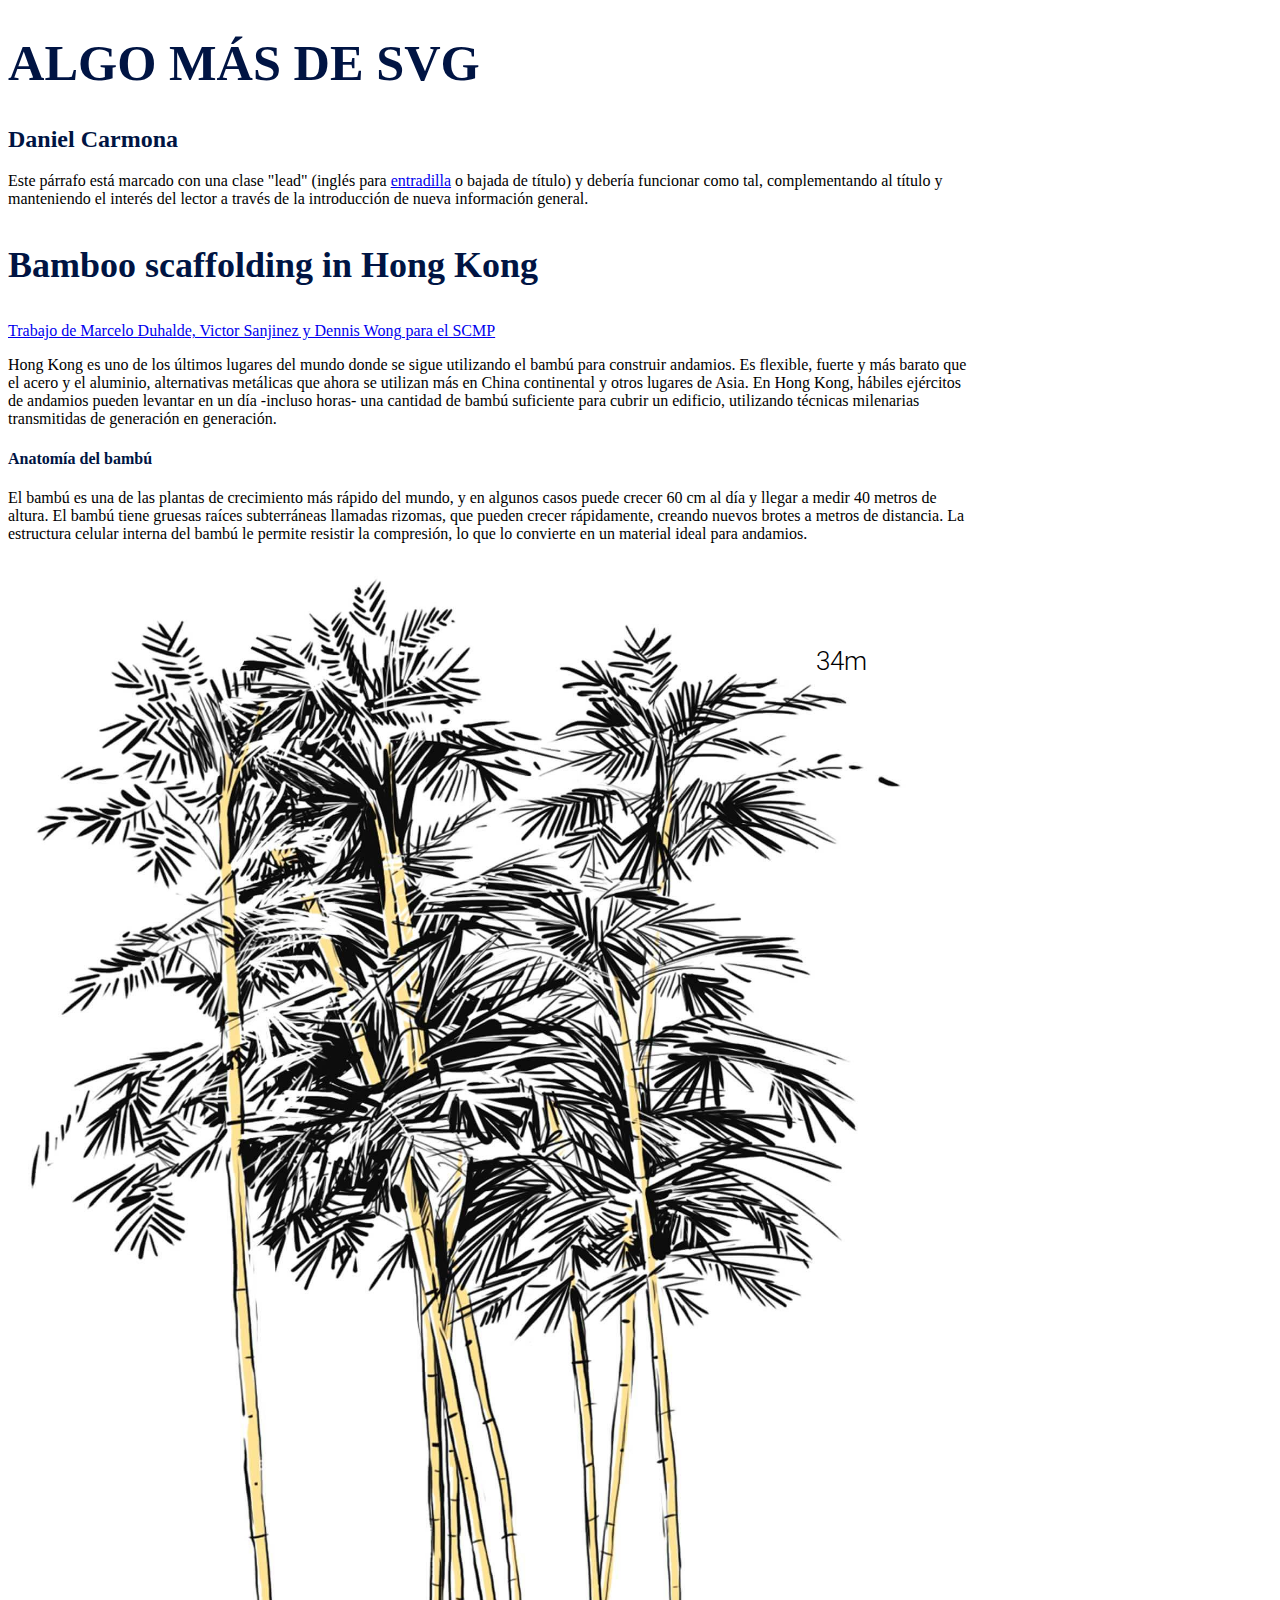
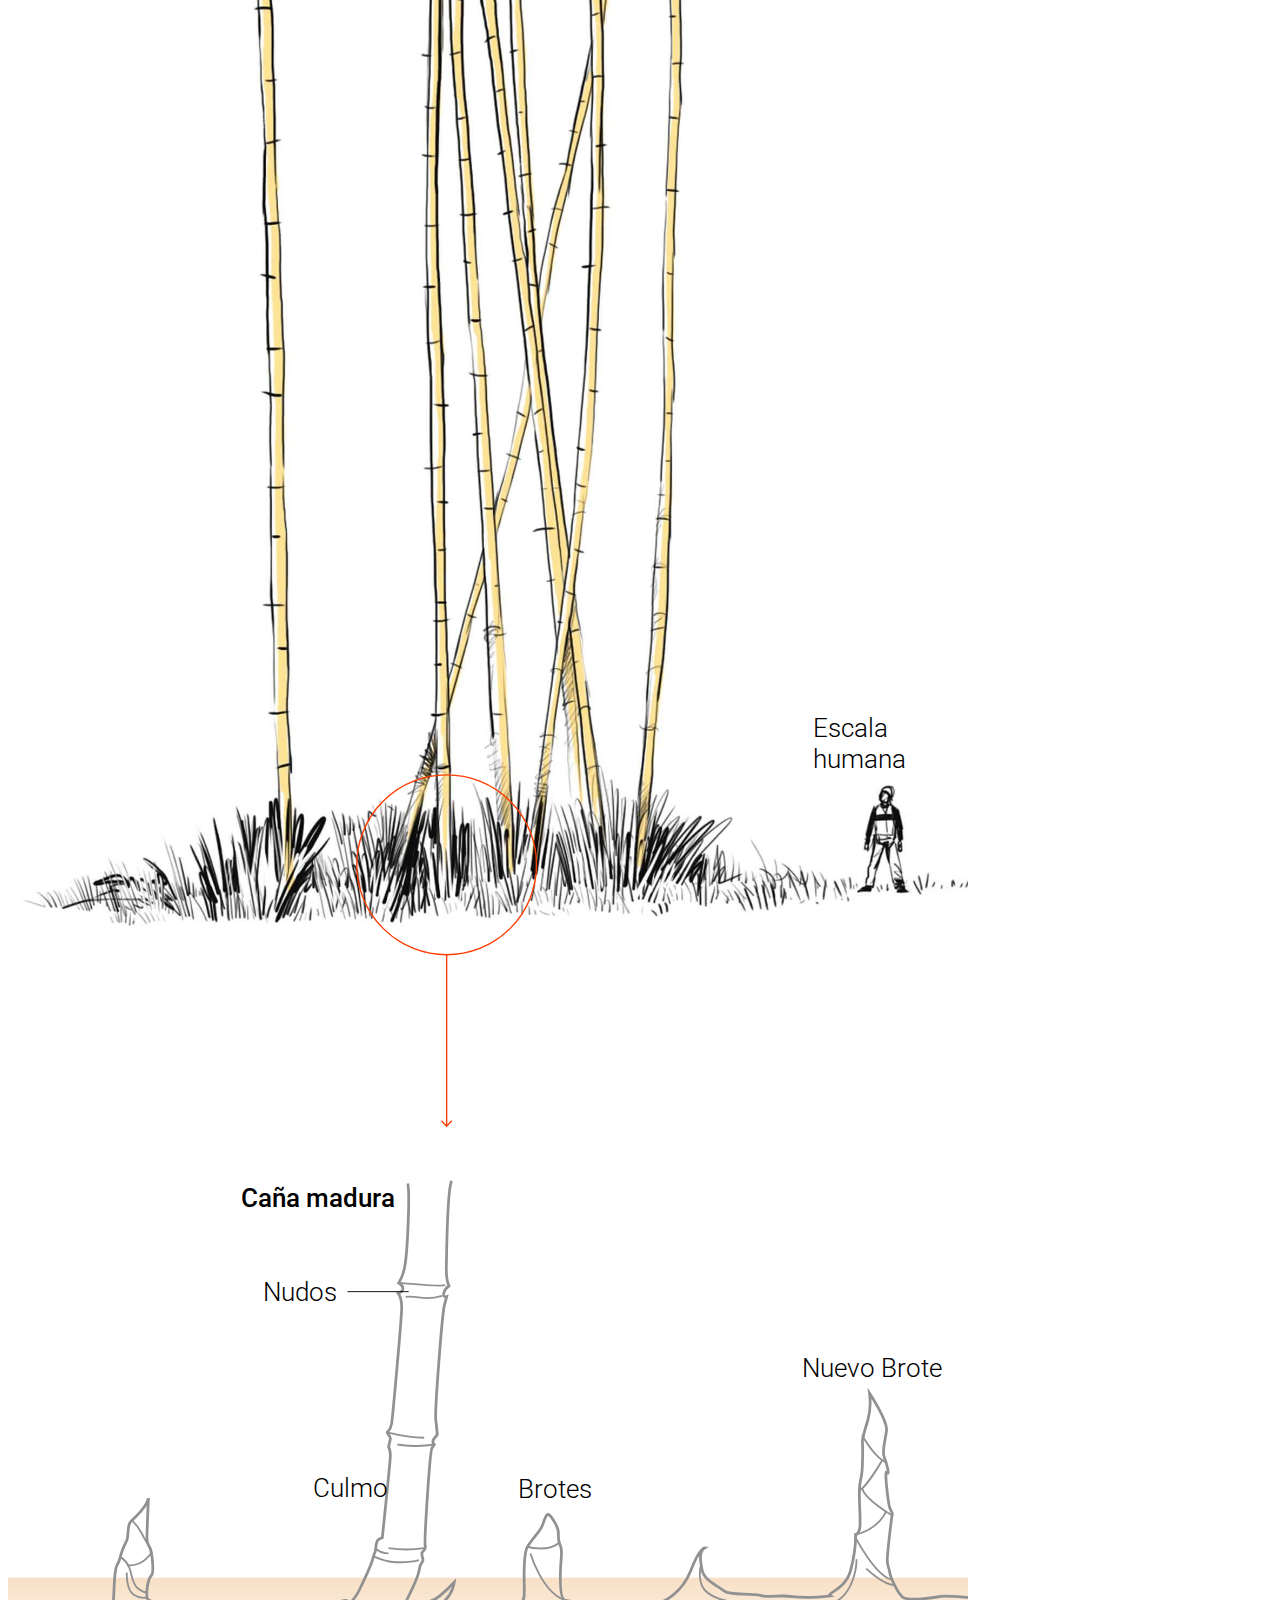
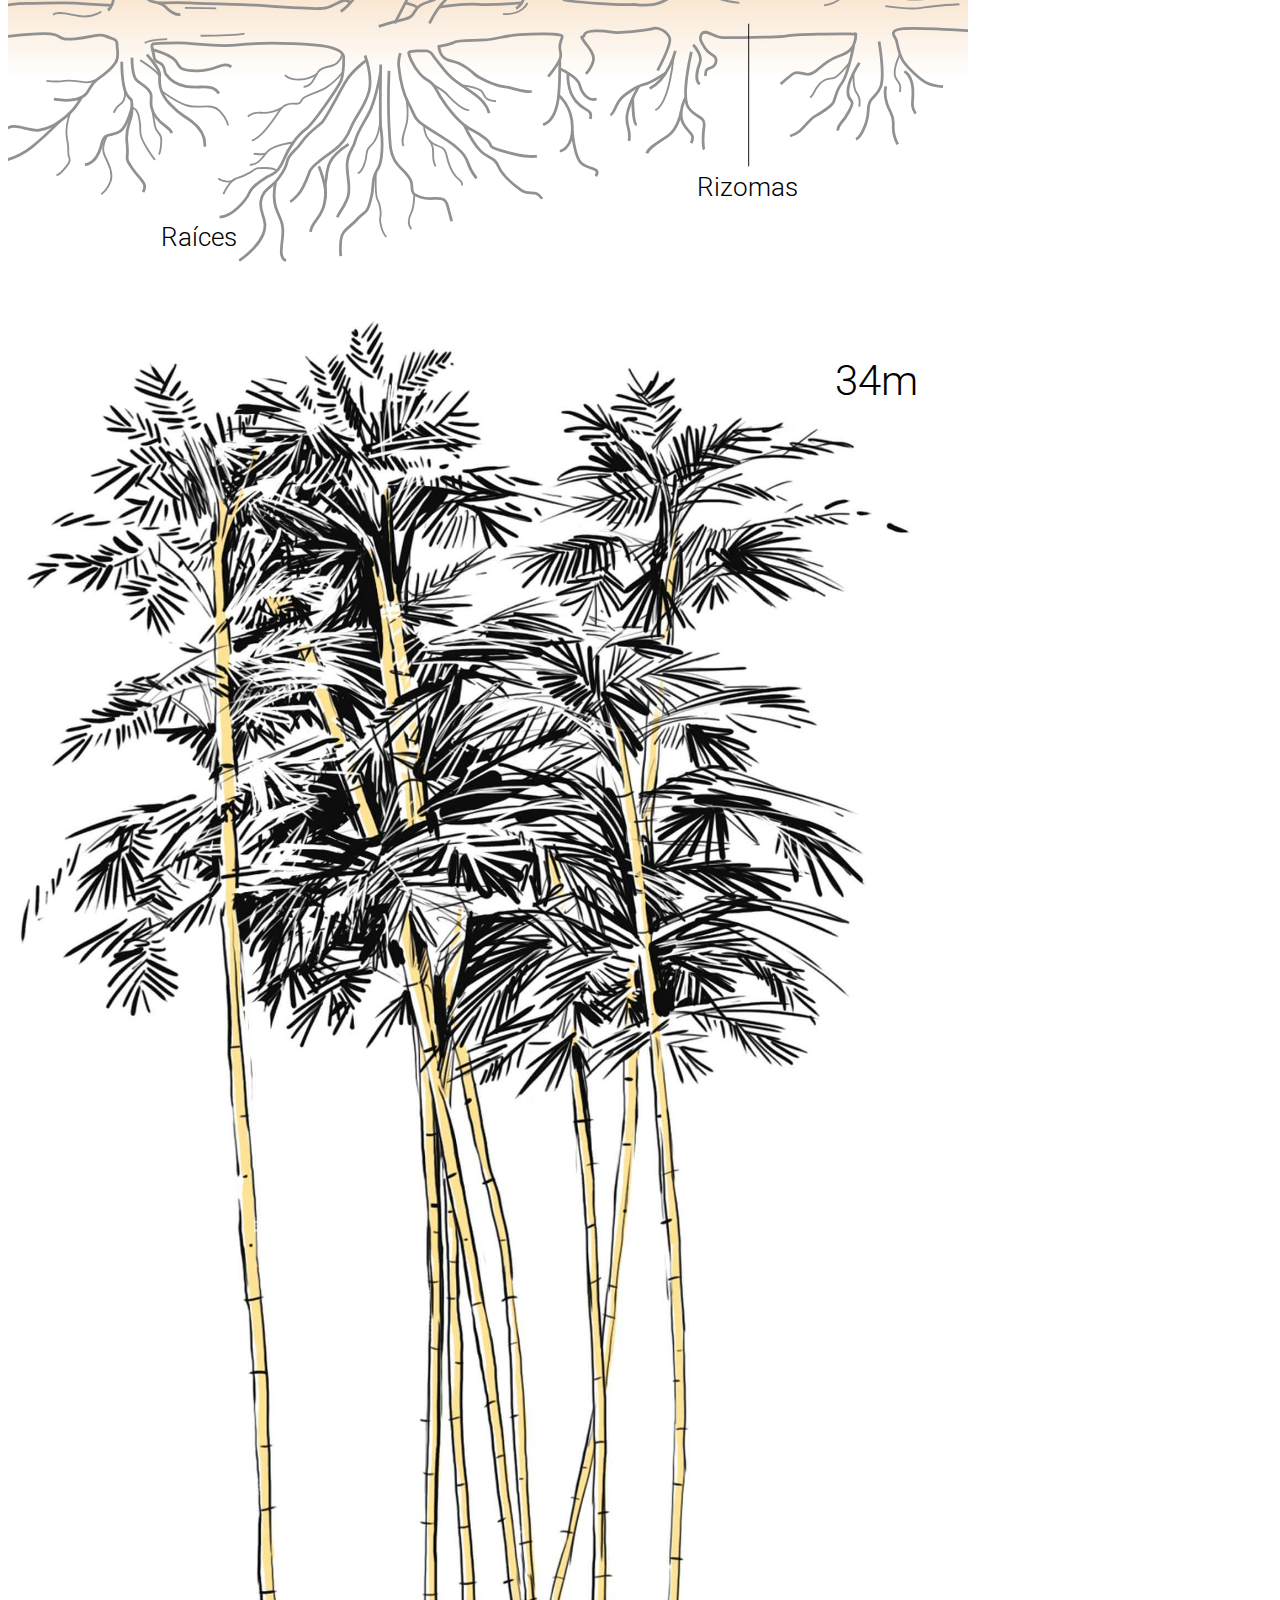
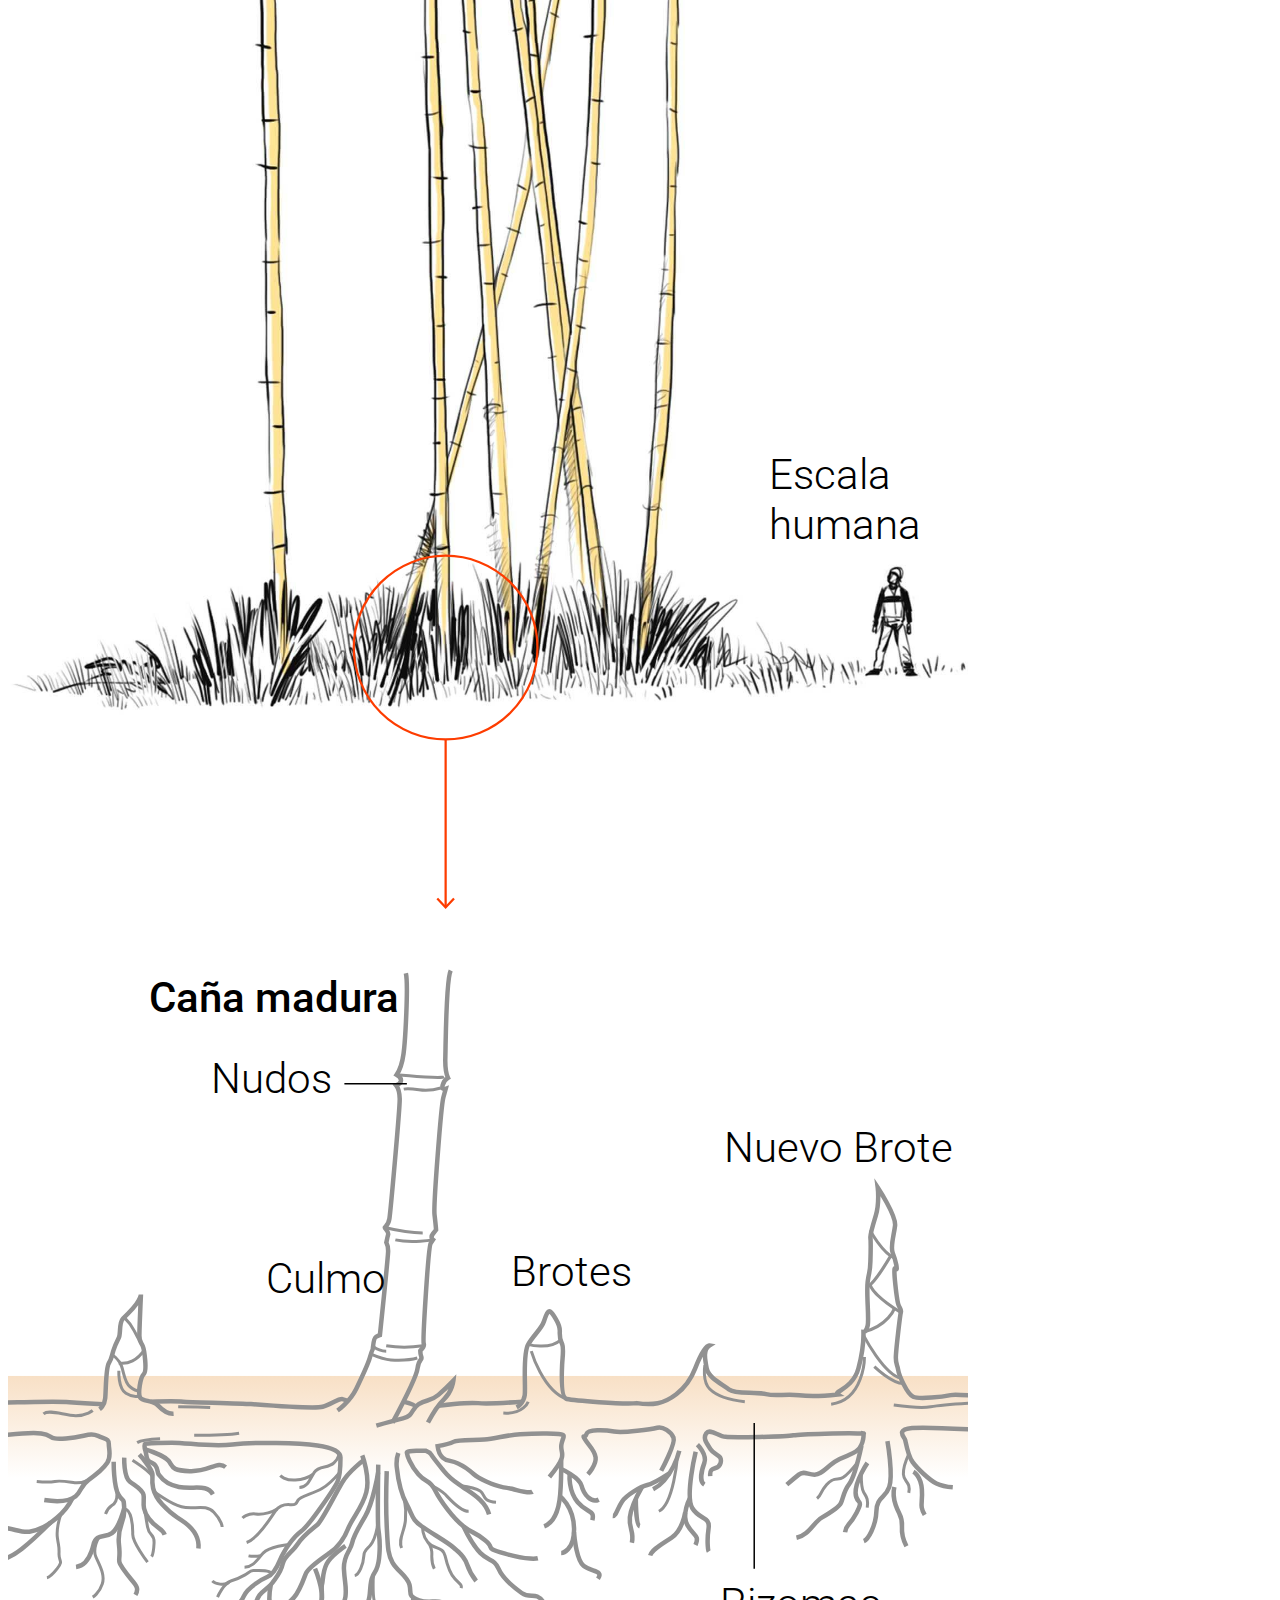
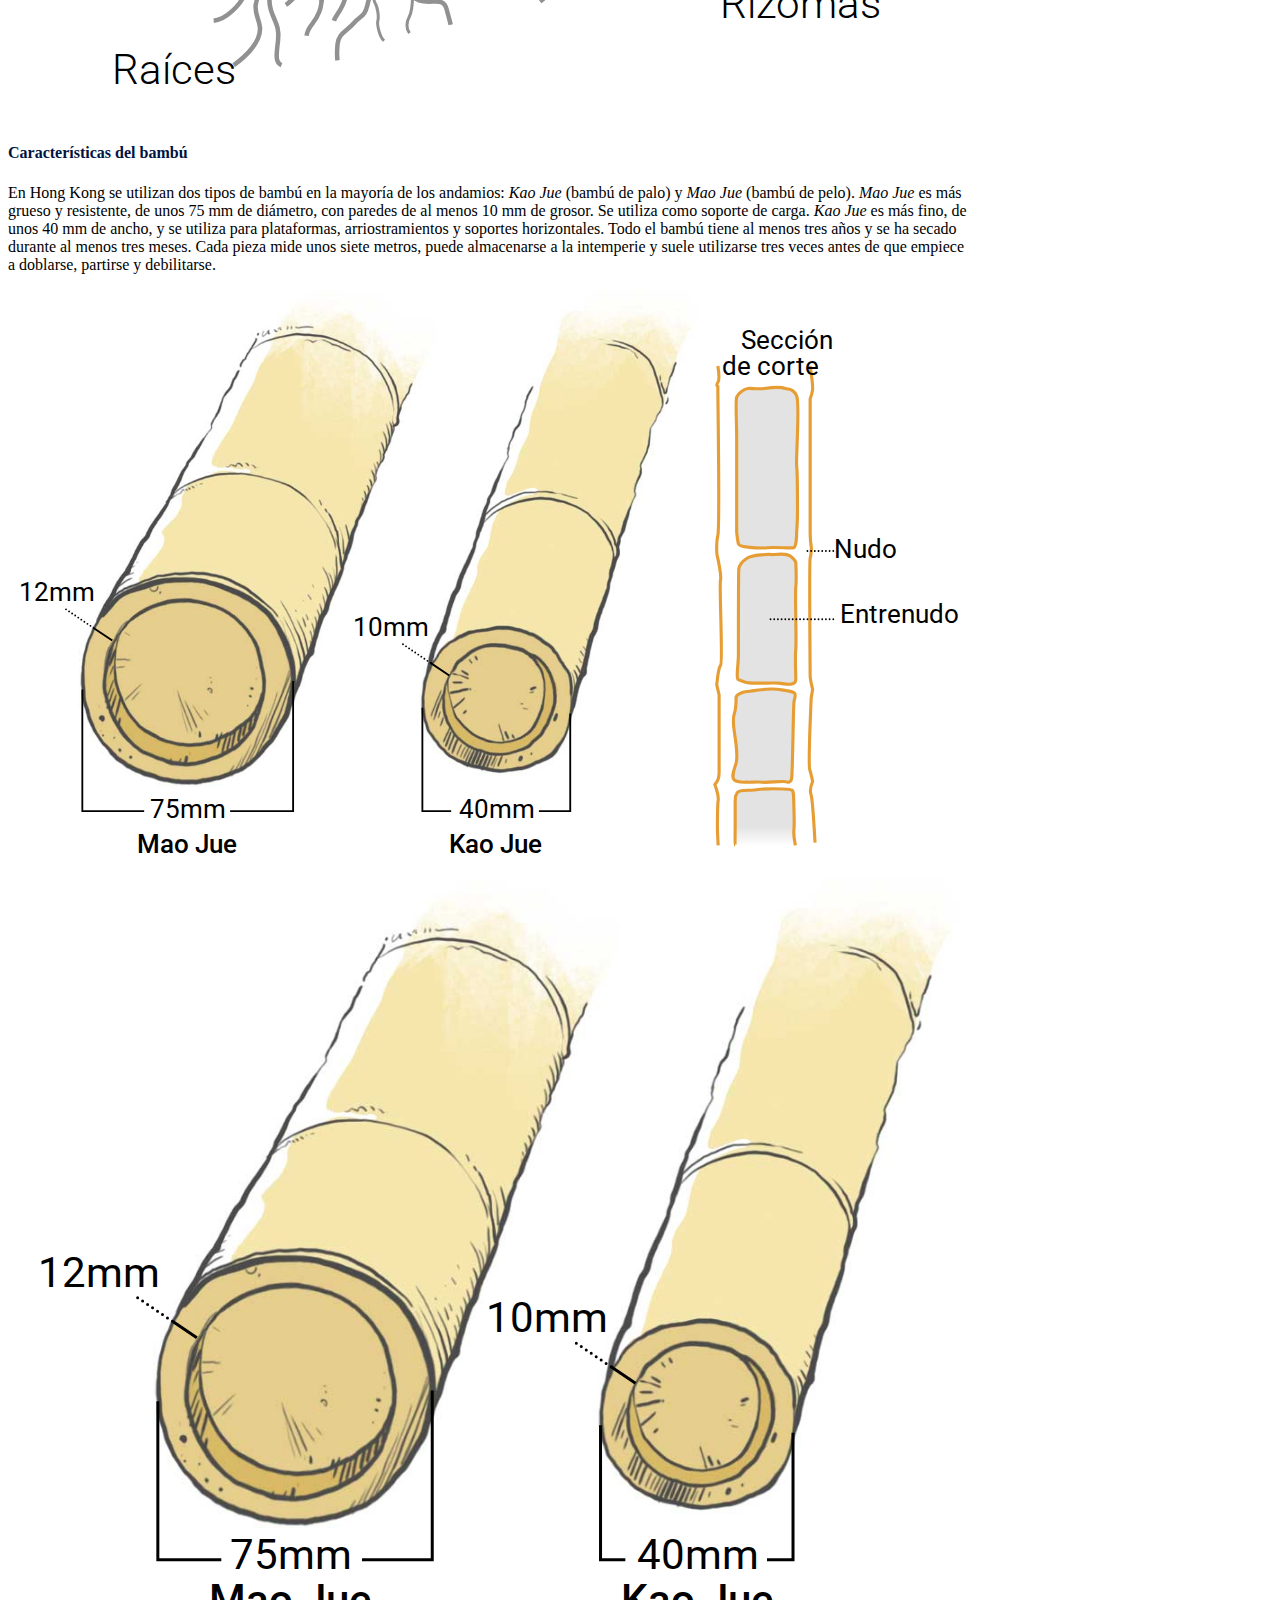
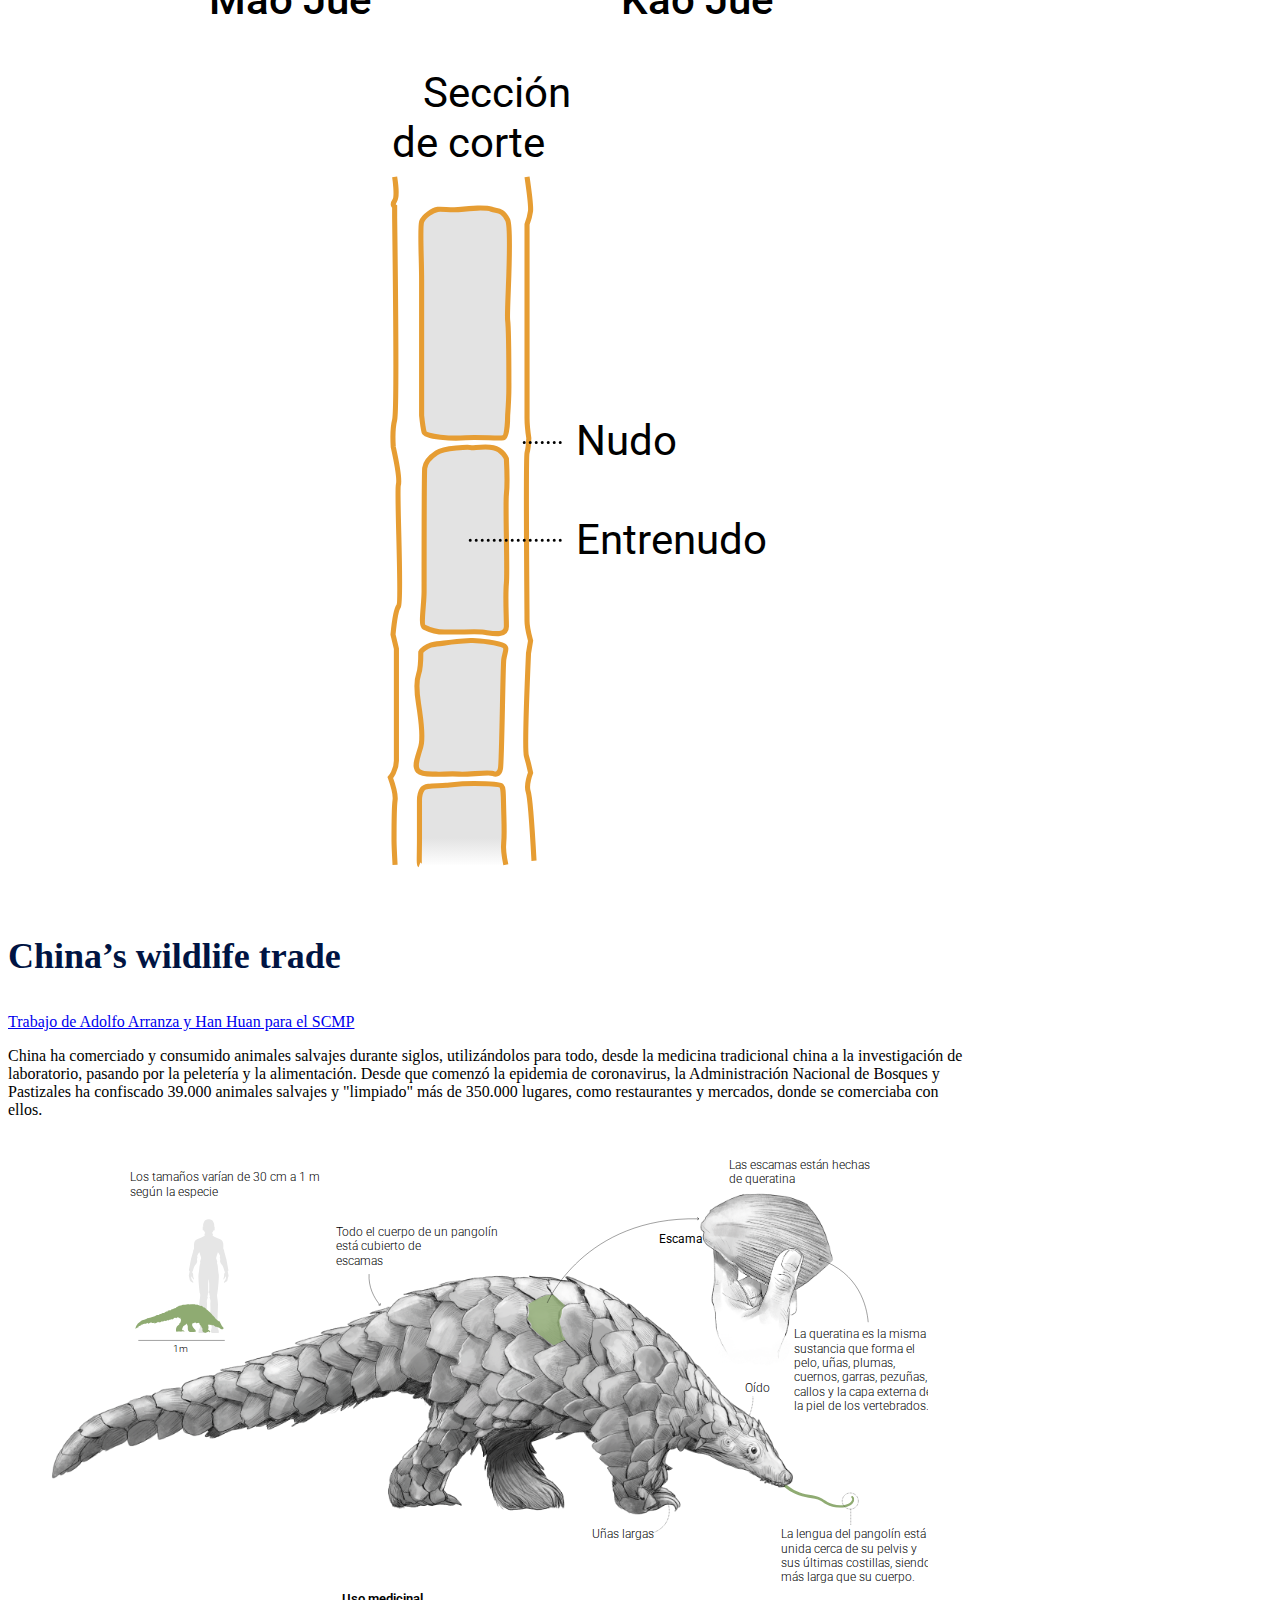
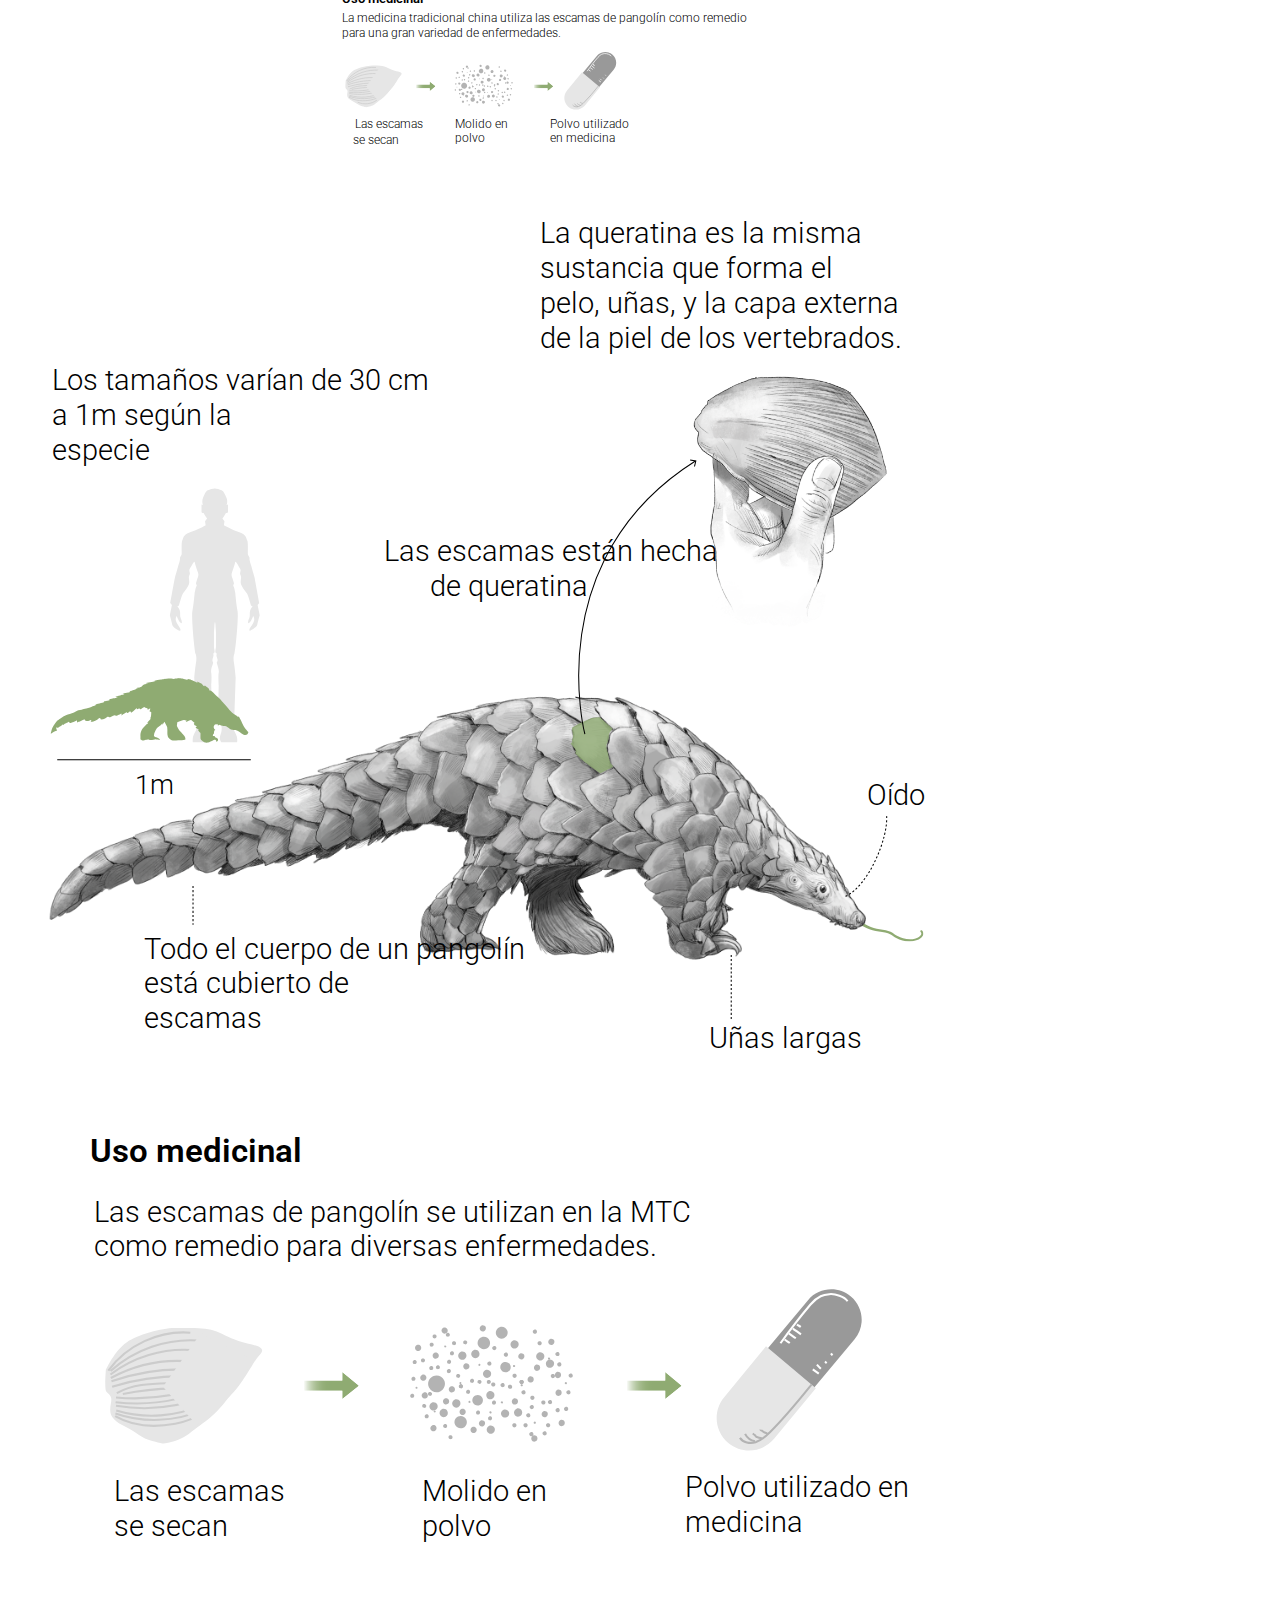
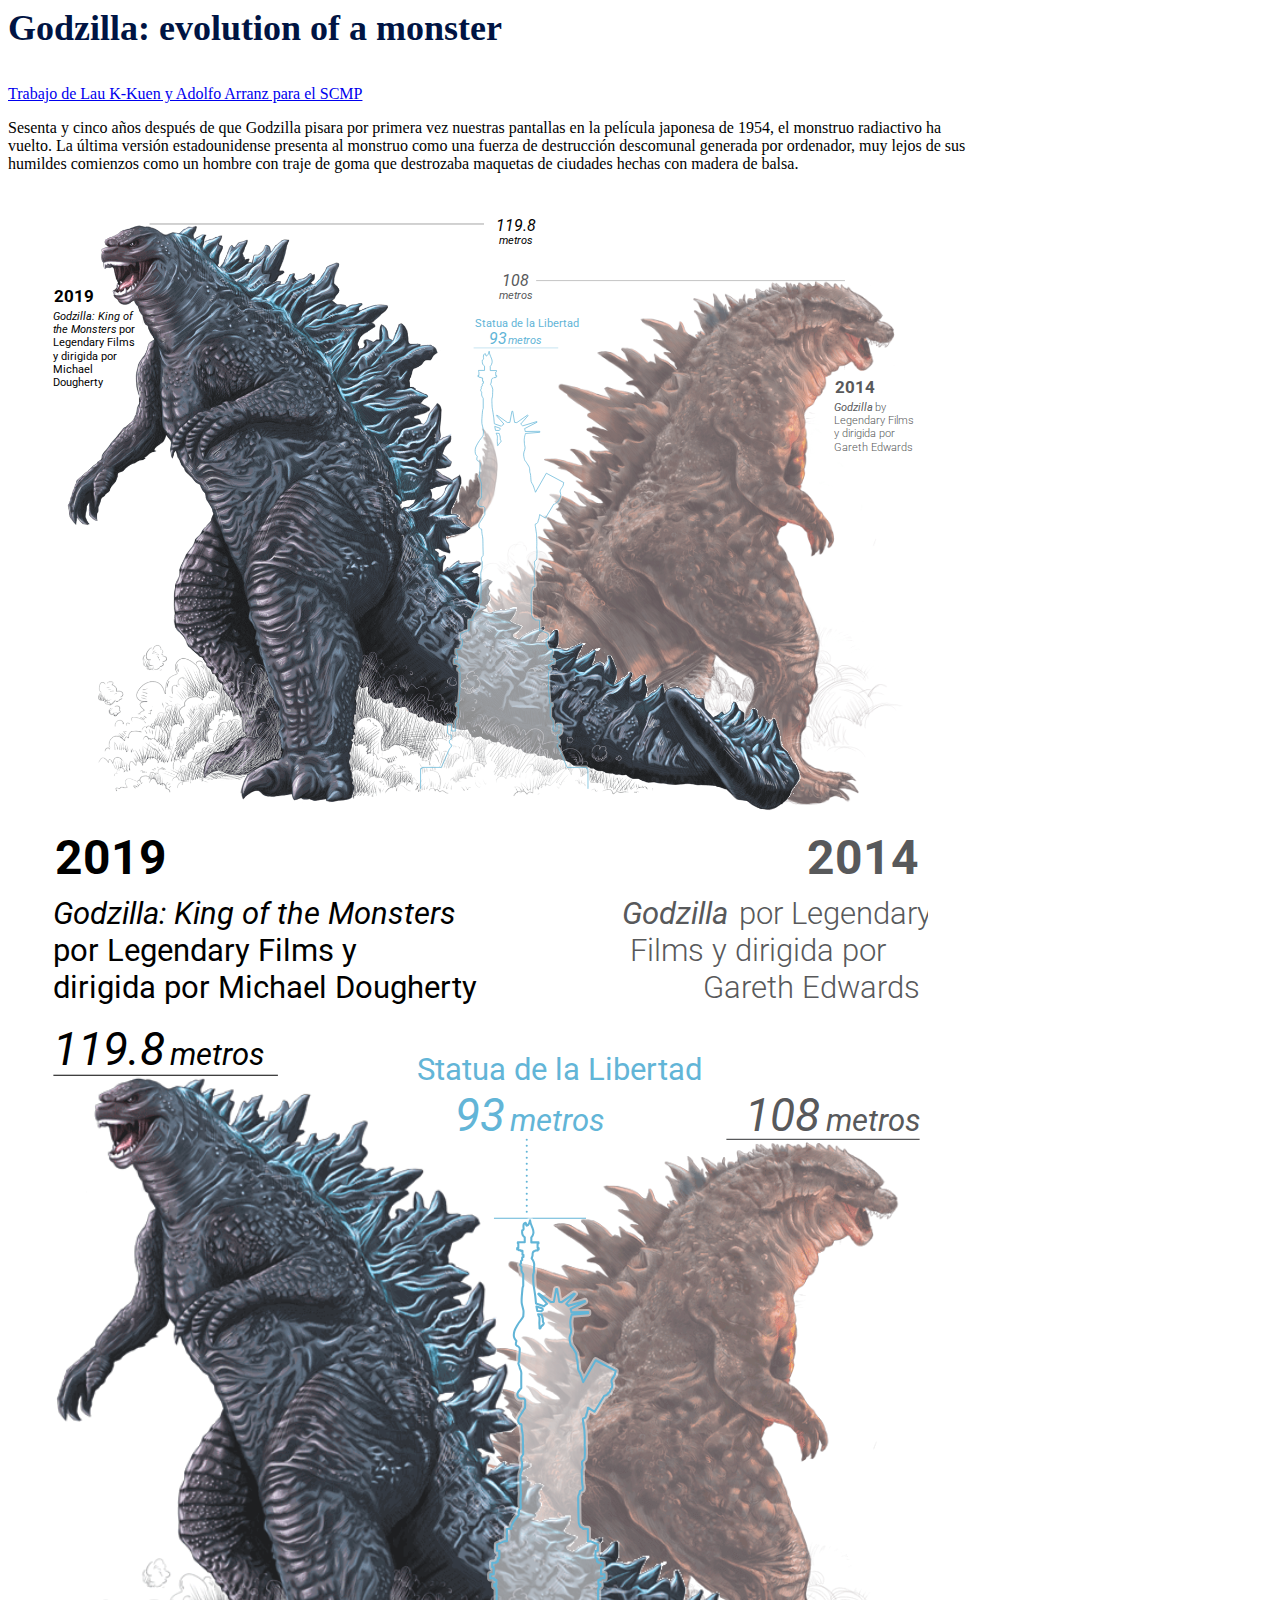
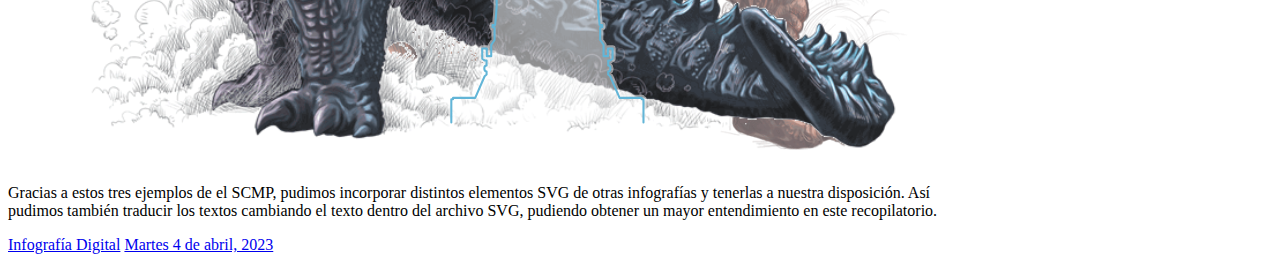
<file: index.html>
<!DOCTYPE html>
<html lang="es">
    <head>
        <meta charset="utf-8" />
        <meta name="viewport" content="width=device-width, initial-scale=1" />
        <title>MÁS SVG</title>
        <link href="https://cdn.jsdelivr.net/npm/bootstrap@5.3.0-alpha2/dist/css/bootstrap.min.css" rel="stylesheet" integrity="sha384-aFq/bzH65dt+w6FI2ooMVUpc+21e0SRygnTpmBvdBgSdnuTN7QbdgL+OapgHtvPp" crossorigin="anonymous" />
        <link rel="preconnect" href="https://fonts.googleapis.com" />
        <link rel="preconnect" href="https://fonts.gstatic.com" crossorigin />
        <link href="https://fonts.googleapis.com/css2?family=Roboto:wght@300;400;700&display=swap" rel="stylesheet" />
        <link href="style.css" rel="stylesheet" />
    </head>
    <body>
        <header class="container">
            <div class="row py-4">
                <div class="col-sm-11 col-md-10 col-lg-9 col-xl-8 col-xxl-7 mx-auto">
                    <h1 class="mb-2 mt-5 text-center">ALGO MÁS DE SVG</h1>

                    <h2 class="mb-5 text-center text-uppercase fs-5">Daniel Carmona</h2>

                    <p class="lead">Este párrafo está marcado con una clase "lead" (inglés para <a href="https://es.wikipedia.org/wiki/Entradilla" class="link-dark text-decoration-none">entradilla</a> o bajada de título) y debería funcionar como tal, complementando al título y manteniendo el interés del lector a través de la introducción de nueva información general.</p>
                </div>
            </div>
        </header>

        <main class="container">
            <section class="row">
                <!-- 
                    Lo textos en esta sección son resultado del "copy/paste"
                    Se recomienda traducir cada texto con https://www.deepl.com/translator
                    Y ajustar cada traducción para mejor su lecturabilidad en web, considerando: 
                    - https://www.nngroup.com/articles/how-users-read-on-the-web/ 
                    - https://www.nngroup.com/articles/be-succinct-writing-for-the-web/
                -->

                <!-- A continuación copio y pego algo de Bamboo scaffolding in Hong Kong-->

                <div class="col-sm-11 col-md-10 col-lg-9 col-xl-8 col-xxl-7 mx-auto">
                    
                    <h3 class="text-center mt-5 mb-0">Bamboo scaffolding in Hong Kong</h3>
                    
                    <p class="mb-3 fs-6 text-center"><a href="https://multimedia.scmp.com/infographics/culture/article/3183200/bamboo-scaffolding/index.html" class="link-dark text-decoration-none">Trabajo de Marcelo Duhalde, Victor Sanjinez y Dennis Wong para el SCMP</a></p>
                    
                    <p>Hong Kong es uno de los últimos lugares del mundo donde se sigue utilizando el bambú para construir andamios. Es flexible, fuerte y más barato que el acero y el aluminio, alternativas metálicas que ahora se utilizan más en China continental y otros lugares de Asia. En Hong Kong, hábiles ejércitos de andamios pueden levantar en un día -incluso horas- una cantidad de bambú suficiente para cubrir un edificio, utilizando técnicas milenarias transmitidas de generación en generación.</p>
                    
                    <h4 class="text-center mt-5 mb-3">Anatomía del bambú</h4>
                    
                    <p>El bambú es una de las plantas de crecimiento más rápido del mundo, y en algunos casos puede crecer 60 cm al día y llegar a medir 40 metros de altura. El bambú tiene gruesas raíces subterráneas llamadas rizomas, que pueden crecer rápidamente, creando nuevos brotes a metros de distancia. La estructura celular interna del bambú le permite resistir la compresión, lo que lo convierte en un material ideal para andamios.</p>
                    
                    <object data="img/plant-d.svg" type="image/svg+xml" class="d-none d-md-block mx-5"></object>
                    
                    <object data="img/plant-m.svg" type="image/svg+xml" class="d-md-none mx-5"></object>
                    
                    <h4 class="text-center mt-5 mb-3">Características del bambú</h4>
                    
                    <p>En Hong Kong se utilizan dos tipos de bambú en la mayoría de los andamios: <i>Kao Jue</i> (bambú de palo) y <i>Mao Jue</i> (bambú de pelo). <i>Mao Jue</i> es más grueso y resistente, de unos 75 mm de diámetro, con paredes de al menos 10 mm de grosor. Se utiliza como soporte de carga. <i>Kao Jue</i> es más fino, de unos 40 mm de ancho, y se utiliza para plataformas, arriostramientos y soportes horizontales. Todo el bambú tiene al menos tres años y se ha secado durante al menos tres meses. Cada pieza mide unos siete metros, puede almacenarse a la intemperie y suele utilizarse tres veces antes de que empiece a doblarse, partirse y debilitarse.</p>
                    
                    <object data="img/poles-d.svg" type="image/svg+xml" class="d-none d-md-block mx-5 mb-5"></object>
                    
                    <object data="img/poles-m.svg" type="image/svg+xml" class="d-md-none mx-5 mb-5"></object>
                
                </div>
                
                <!-- A continuación copio y pego algo de China’s wildlife trade-->
                
                <div class="col-sm-11 col-md-10 col-lg-9 col-xl-8 col-xxl-7 mx-auto">
                    
                    <h3 class="text-center mt-5 mb-0">China’s wildlife trade</h3>

                    <p class="mb-3 fs-6 text-center">
                        <a href="https://multimedia.scmp.com/infographics/news/china/article/3064927/wildlife-ban/index.html" class="link-dark text-decoration-none">Trabajo de Adolfo Arranza y Han Huan para el SCMP</a>
                    </p>

                    <p>China ha comerciado y consumido animales salvajes durante siglos, utilizándolos para todo, desde la medicina tradicional china a la investigación de laboratorio, pasando por la peletería y la alimentación. Desde que comenzó la epidemia de coronavirus, la Administración Nacional de Bosques y Pastizales ha confiscado 39.000 animales salvajes y "limpiado" más de 350.000 lugares, como restaurantes y mercados, donde se comerciaba con ellos.</p>
                
                </div>
                
                <figure class="col-12">
                    
                    <object data="img/pangolin_facts.svg" type="image/svg+xml" class="d-none d-md-block my-5"></object>
                    
                    <object data="img/pangolin_phone.svg" type="image/svg+xml" class="d-md-none my-5"></object>
                
                </figure>
                
                <!-- A continuación copio y pego algo de Godzilla: evolution of a monster-->
                
                <div class="col-sm-11 col-md-10 col-lg-9 col-xl-8 col-xxl-7 mx-auto">
                
                    <h3 class="text-center mt-5 mb-0">Godzilla: evolution of a monster</h3>
                
                    <p class="mb-3 fs-6 text-center"><a href="https://multimedia.scmp.com/infographics/culture/article/3012245/godzilla/index.html" class="link-dark text-decoration-none">Trabajo de Lau K-Kuen y Adolfo Arranz para el SCMP</a></p>
                
                    <p>Sesenta y cinco años después de que Godzilla pisara por primera vez nuestras pantallas en la película japonesa de 1954, el monstruo radiactivo ha vuelto. La última versión estadounidense presenta al monstruo como una fuerza de destrucción descomunal generada por ordenador, muy lejos de sus humildes comienzos como un hombre con traje de goma que destrozaba maquetas de ciudades hechas con madera de balsa.</p>
              
                </div>
              
                <figure class="col-12">
              
                    <object data="img/legendary.svg" type="image/svg+xml" class="d-none d-md-block my-5"></object>
              
                    <object data="img/legendary_m2.svg" type="image/svg+xml" class="d-md-none my-5"></object>
              
                </figure>
              
                <div class="col-sm-11 col-md-10 col-lg-9 col-xl-8 col-xxl-7 mx-auto">
              
                    <p class="mb-5">Gracias a estos tres ejemplos de el SCMP, pudimos incorporar distintos elementos SVG de otras infografías y tenerlas a nuestra disposición. Así pudimos también traducir los textos cambiando el texto dentro del archivo SVG, pudiendo obtener un mayor entendimiento en este recopilatorio.</p>
              
                </div>

            </section>
        </main>

        <footer class="bg-light">
            <div class="container">
                <div class="row py-3">
                    <div class="col-12">
                        <p class="d-flex justify-content-between small p-1 m-0"><a href="https://github.com/profesorfaco/dno075-2023-1/" class="link-dark">Infografía Digital</a> <a href="https://github.com/profesorfaco/dno075-2023-1/tree/main/clase-05" class="link-dark">Martes 4 de abril, 2023</a></p>
                    </div>
                </div>
            </div>
        </footer>
    </body>
</html>
</file>
<file: style.css>
:root {
    --bs-font-sans-serif: "Roboto", sans-serif;
    --bs-body-font-weight: 300;
}

@media (min-width: 992px) {
    .container {
        max-width: 960px;
    }
}

h1,
h2,
h3,
h4,
h5,
h6 {
    font-weight: 700;
    color: #001443;
}

h1 {
    font-size: calc(1.75rem + 1.75vw);
}
h3 {
    font-size: calc(1.25rem + 1.25vw);
}

a {
    font-weight: 400;
}
</file>
